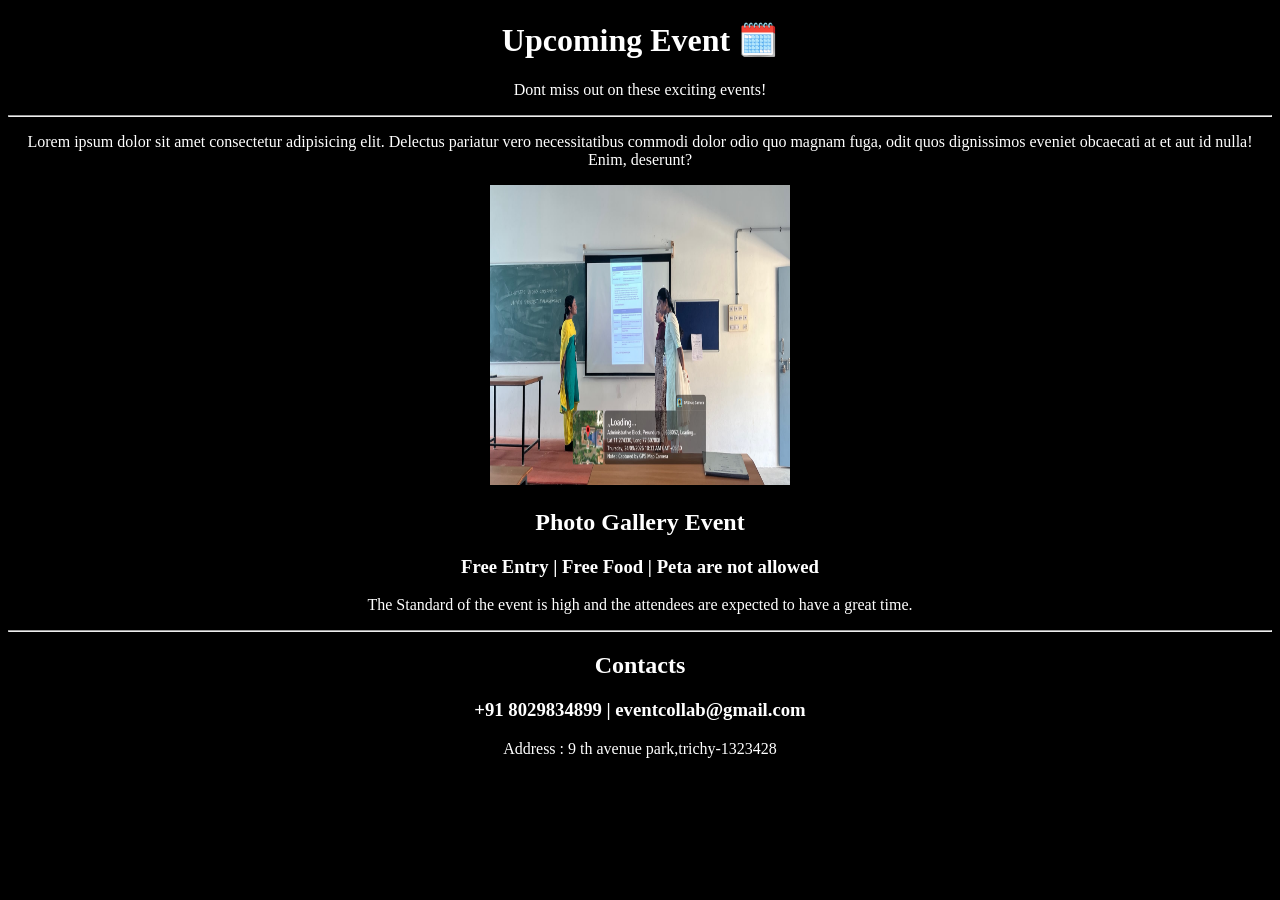
<file: event.html>
<!DOCTYPE html>
<html>
    <head>
        <title>Event</title>
        <link rel="icon" href="https://cdn-icons-png.flaticon.com/512/3135/3135715.png" type="image/x-icon">
    </head>
    <body bgcolor="black" text="white">
        <center><h1>Upcoming Event 🗓️</h1>
        <p>Dont miss out on these exciting events!</p></center>
        <hr>
        <center>
            <p>Lorem ipsum dolor sit amet consectetur adipisicing elit. Delectus pariatur vero necessitatibus commodi dolor odio quo magnam fuga, odit quos dignissimos eveniet obcaecati at et aut id nulla! Enim, deserunt?</p>
            <img src="IMG-20260924-WA0030.jpg" alt="event img" width="300px" height="300px">
            <h2>Photo Gallery Event</h2>
            <h3>Free Entry | Free Food | Peta are not allowed</h3>
            <p>The Standard of the event is high and the attendees are expected to have a great time.</p>
            <hr>
            <h2>Contacts</h2>
            <h3>+91 8029834899 | eventcollab@gmail.com</h3>
            <p>Address : 9 th avenue park,trichy-1323428</p>
        </center>

    </body>
</html>
</file>
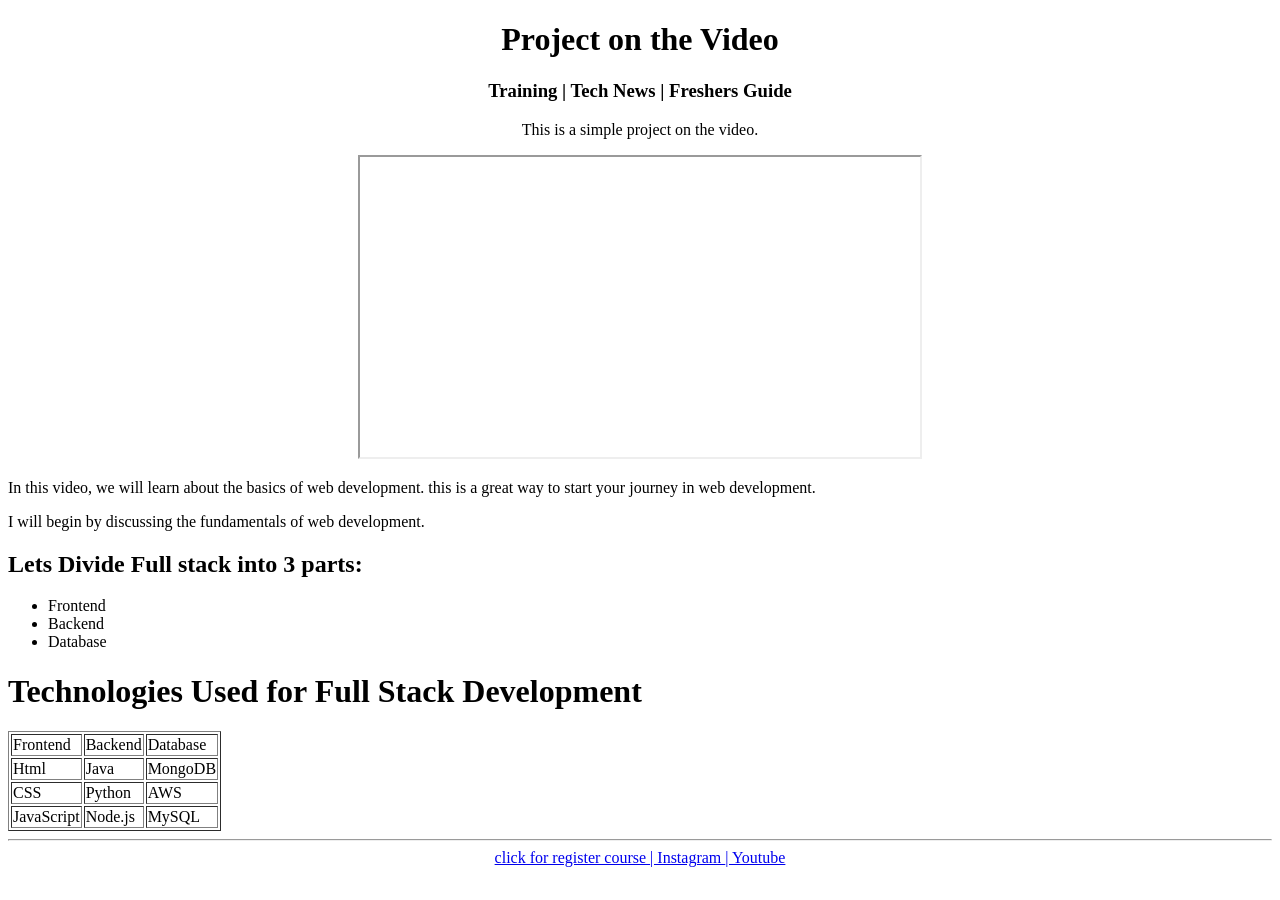
<file: project1.html>
<!DOCTYPE html>
<html>
    <head>
        <title>Project1</title>
        <link rel="icon" href="https://cdn-icons-png.flaticon.com/512/3135/3135715.png" type="image/x-icon">
    </head>
    <body>
        <center>
        <h1>Project on the Video</h1>
        <h3>Training | Tech News | Freshers Guide</h3>
        <p>This is a simple project on the video.</p>
        <iframe
            width="560"
            height="300"
            src="https://www.youtube.com/embed/7dSJubxFWv0"
            title="youtube video"
            allowfullscreen>
        </iframe>
        </center>
        <p>In this video, we will learn about the basics of web development. this is a great way to start your journey in web development.</p>
        <p>I will begin by discussing the fundamentals of web development.</p>
        <h2>Lets Divide Full stack into 3 parts:</h2>
        <ul>
            <li>Frontend</li>
            <li>Backend</li>
            <li>Database</li>
        </ul>
        <h1>Technologies Used for Full Stack Development</h1>
        <table border="1">
            <tr>
                <td>Frontend</td>
                <td>Backend</td>
                <td>Database</td>
            </tr>
            <tr>
                <td>Html</td>
                <td>Java</td>
                <td>MongoDB</td>
            </tr>
            <tr>
                <td>CSS</td>
                <td>Python</td>
                <td>AWS</td>
            </tr>
            <tr>
                <td>JavaScript</td>
                <td>Node.js</td>
                <td>MySQL</td>
        </table>
        <hr>
        <center>
        <a href="register.html">click for register course </a>
        <a href="https://www.youtube.com/embed/7dSJubxFWv0">| Instagram </a>
        <a href="https://www.youtube.com/embed/7dSJubxFWv0">| Youtube </a>
        </center>

        
    </body>
</html>
</file>
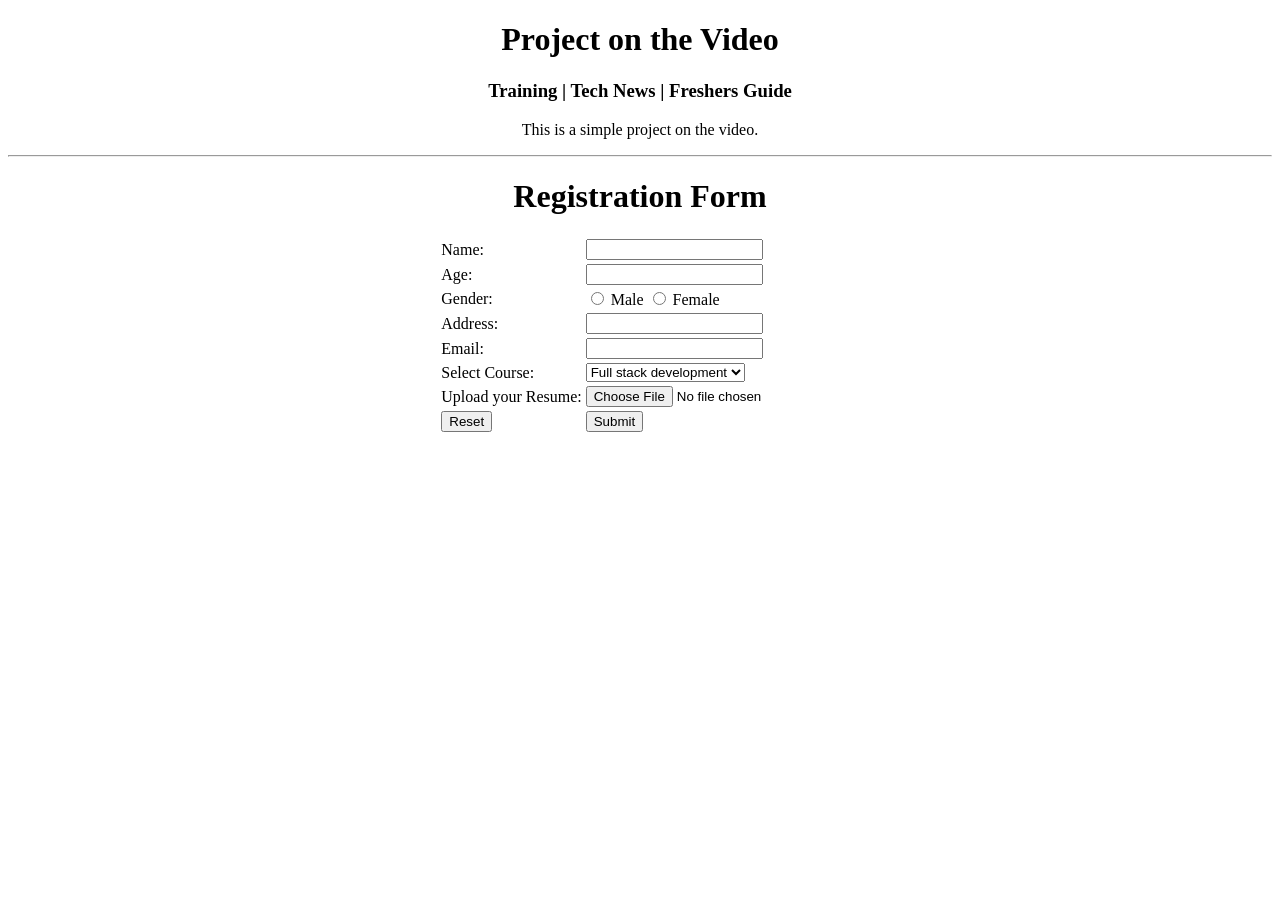
<file: register.html>
<!DOCTYPE html>
<html>
    <head>
        <title>Project1</title>
        <link rel="icon" href="https://cdn-icons-png.flaticon.com/512/3135/3135715.png" type="image/x-icon">
    </head>
    <body>
        <center>
        <h1>Project on the Video</h1>
        <h3>Training | Tech News | Freshers Guide</h3>
        <p>This is a simple project on the video.</p>
        <hr>
        <h1>Registration Form</h1>
        <form>
            <table>
                <tr>
                    <td>Name:</td><td><input type="text"></td>

                </tr>
                <tr>
                    <td>Age:</td><td><input type="number"></td>
                </tr>
                <tr>
                    <td>Gender:</td>
                    <td>
                        <input type="radio">
                        <label for="male">Male</label>
                        <input type="radio">
                        <label for="female">Female</label>
                    </td>
                </tr>
                <tr>
                    <td>Address:</td><td><input type="text"></td>
                </tr>
                <tr>
                    <td>Email:</td><td><input type="email"></td>
                </tr>
                <tr>
                    <td>Select Course:</td><td>
                        <select>
                            <option>Full stack development</option>
                            <option>Data science</option>
                            <option>Machine Learning</option>
                        </select>
                    </td>
                </tr>
                <tr>
                    <td>Upload your Resume:</td>
                    <td>
                    <input type="file" accept=".pdf,.doc,.docx"></td>
                </tr>
                <tr>
                    <td><input type="Reset" value="Reset"></td>
                
                
                    <td><input type="submit" value="Submit"></td>
                    </tr>
            </table>
        </form>
        </center>
    
    </body>
</html>
</file>
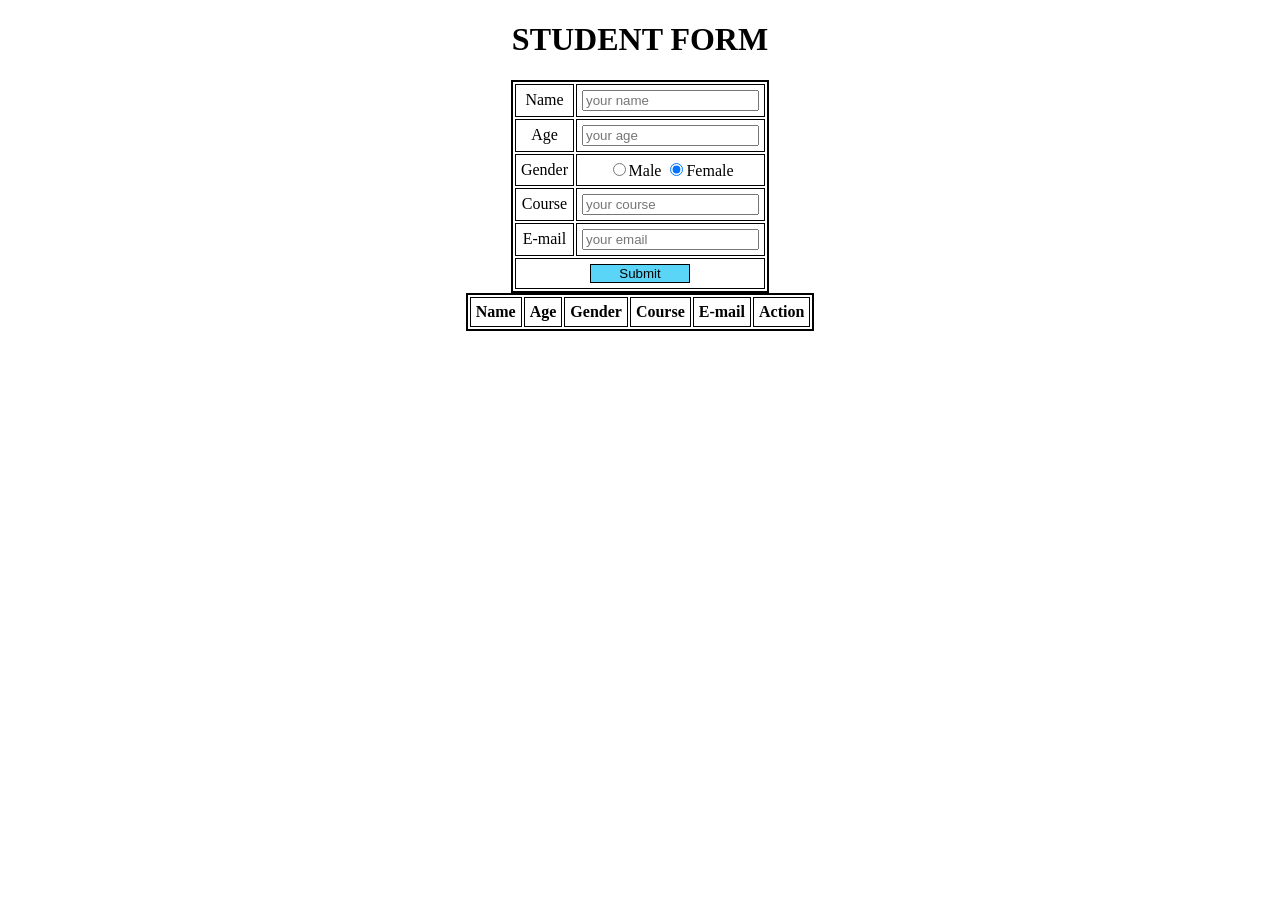
<file: javascript_program/task.html>
<!DOCTYPE html>
<html>
    <head>
        <title>Student form</title>
    

<style>
    table{
        border:2px;
        border-style:solid;
        border-color:black;
        text-align:center;
    }
    td{
        padding:5px;
        border:1px solid black;
    }
    th{
        padding:5px;
        border:1px solid black;
    }

    button{
        background-color:rgb(91, 213, 247);
        color:black;
        border:1px solid black;
        width:100px;

    }
</style>
</head>
<body>
<center>
<h1>STUDENT FORM</h1>

<form id="studentForm">
    <table>
        <tr>
            <td><label for="name">Name</label></td>
            <td><input type="text" id="name" placeholder="your name"></td>
        </tr>
        <tr>
            <td><label for="age">Age</label></td>
            <td><input type="number" id="age" placeholder="your age"></td>
        </tr>
        <tr>
            <td><label for="gender">Gender</label></td>
            <td><input type="radio" name="gender" value="male" checked>Male
                <input type="radio" name="gender" value="female" checked>Female</td>
        </tr>
        <tr>
            <td><label for="course">Course</label></td>
            <td><input type="text" id="course" placeholder="your course"></td>
        </tr>
        <tr>
            <td><label for="email">E-mail</label></td>
            <td><input type="email" id="email" placeholder="your email"></td>
        </tr>
        
        <tr>
            <td colspan="2" style="text-align:center;">
                <button type="button" onclick="addsubmit()">Submit</button>
            </td>
        </tr>
    </table>

    
</form>
<table id="studenttable">
    <tr>
        <th>Name</th>
        <th>Age</th>
        <th>Gender</th>
        <th>Course</th>
        <th>E-mail</th>
        <th>Action</th>
    </tr>
</table>
</center>

<script>
    function addsubmit(){
        var name=document.getElementById("name").value;
        var age=document.getElementById("age").value;
        var course=document.getElementById("course").value;
        var email=document.getElementById("email").value;
        var gender=document.querySelector(
            'input[name="gender"]:checked'
        ).value;
        var table=document.getElementById("studenttable");
        var row=table.insertRow();
        var data=[name,age,gender,course,email];
        for(var i=0;i<5;i++){
            row.insertCell(i).innerHTML=data[i];
        }
        var cell=row.insertCell(5);
        cell.innerHTML="<button class='delete'>Delete</button>";
        cell.querySelector("button").onclick=function(){
            row.remove();
        };
    }
</script>
</file>
